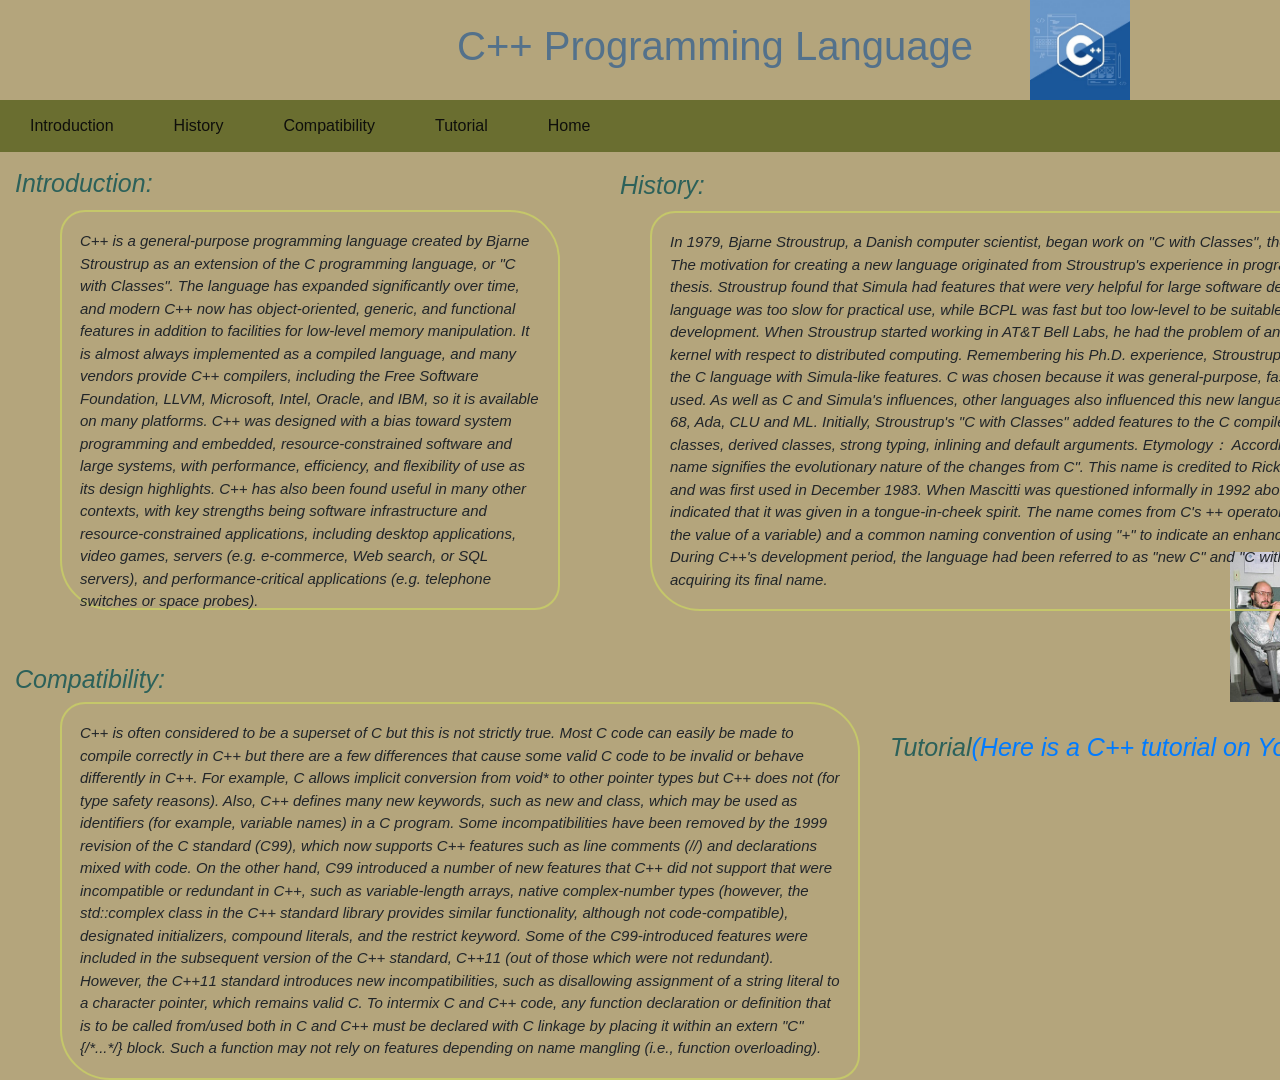
<file: C++.html>
<!DOCTYPE html>
<html lang="en">
  <head><link rel="stylesheet" href="https://cdn.jsdelivr.net/npm/bootstrap@4.5.3/dist/css/bootstrap.min.css" integrity="sha384-TX8t27EcRE3e/ihU7zmQxVncDAy5uIKz4rEkgIXeMed4M0jlfIDPvg6uqKI2xXr2" crossorigin="anonymous">
    <title>Programming Language</title>
    <meta charset="utf-8">
    <meta name="viewport" content="width=device-width, initial-scale=1">
  <style>
  a:link{
    text-decoration: none;
  }
  a:hover{
    color:rgb(58, 113, 117);
  }
  h1 {
    position: relative;
    width: 700px;
    bottom: 160px;
    left: 350px;
  }
  #rcorners1 {
    border-radius: 25px 50px 25px;
    border: 2px solid #c5c76a;
    padding: 18px;
    width: 500px;
    height: 400px;
    position: relative;
    bottom: 300px;
    left: 60px;
  }
  #rcorners2{
    border-radius: 25px 50px 25px;
    border: 2px solid #c5c76a;
    padding: 18px;
    width: 800px;
    height: 400px;
    position: relative;
    bottom: 715px;
    left: 650px;
  }
  #rcorners3{
    border-radius: 25px 50px 25px;
    border: 2px solid #c5c76a;
    padding: 18px;
    width: 800px;
    position: relative;
    bottom:640px;
    left: 60px;
  }
  h5 {
    position: relative;
    width:595px;
  }
  ul{
    list-style-type: none;
    margin: 0;
    padding: 0;
    overflow: hidden;
    background-color: rgb(106, 110, 48);
    position: relative;
    top: 100px;
    width: 595%;
  }
  li{
    float: left;
  }
  li a {
    display: block;
    color: rgba(10, 10, 10, 0.945);
    text-align: center;
    padding: 14px 30px;
    text-decoration: none;
  }
  li a:hover {
  background-color: rgb(117, 126, 41);
}
  div.image {
  position: relative;
  left: 1030px;
  top: -52px;
  }
  div.image2 {
  position: relative;
  left: 1230px;
  top: 400px;
  }
  div.container{
  position: relative;
  bottom:120px;
  }
  div.introduction{
  position: relative;
  left: 15px;
  top: -190px;
  }
  div.history{
  position: relative;
  left: 620px;
  top: -226px;
  }
  div.compatibility{
  position: relative;
  left: 15px;
  top: 230px;
  }
  div.tutorial{
  position: relative;
  left: 890px;
  top: 260px;
  }
body{
  background-color: rgb(180, 165, 124); 
}
h1{
  color: rgb(83, 113, 139);
  text-align:center
}
h2{
  color:rgba(3, 3, 3, 0.863);
    text-align: left;
    font-style: italic;
    font-size: 25px;
}
h3{
  color:rgba(3, 3, 3, 0.863);
    text-align: left;
    font-style: italic;
    font-size: 25px;
}
h4{
  color:rgba(3, 3, 3, 0.863);
    text-align: left;
    font-style: italic;
    font-size: 25px;
}
h5{
  color:rgba(3, 3, 3, 0.863);
    text-align: left;
    font-style: italic;
    font-size: 25px;
}
p{
    font-style: oblique;
    font-size: 15px;
}
  </style>
  </head>

<body style="height: 0px;width: 250px;">
<ul>
  <li><a href="#Introduction">Introduction</a></li>
  <li><a href="#History">History</a></li>
  <li><a href="#Compatibility">Compatibility</a></li>
  <li><a href="#Tutorial">Tutorial</a></li>
  <li><a href="./index.html">Home</a></li>
</ul>
<div class="image">
<img src="c++programminglanguagesclasses.jpg" alt="The picture of C++" style="width:100px;height:100px;">
</div>
<div class="image2">
<img src="BjarneStroustrup.jpg" alt="The picture of the creator of C++, in his AT&T New Jersey office c. 2000" style="width:190px;height:150px;">
</div>
<div class="container">
  <h1>C++ Programming Language</h1>
</div>
<div class="introduction">
<h2 style="color: rgb(44, 97, 90);">Introduction:</h2>
</div>
<div class="history">
<h3 style="color: rgb(44, 97, 90);">History:</h3>
</div>
<div class="compatibility">
<h4 style="color: rgb(44, 97, 90);">Compatibility:</h4>
</div>
<div class="tutorial">
<h5 style="color: rgb(44, 97, 90);">Tutorial<a href="https://www.youtube.com/watch?v=vLnPwxZdW4Y">(Here is a C++ tutorial on Youtube)</a></h5>
</div>
<p id="rcorners1">C++ is a general-purpose programming language created by Bjarne Stroustrup as an extension of the C programming language, 
  or "C with Classes". The language has expanded significantly over time, and modern C++ now has object-oriented, generic, 
  and functional features in addition to facilities for low-level memory manipulation. It is almost always implemented as a compiled language, 
  and many vendors provide C++ compilers, including the Free Software Foundation, LLVM, Microsoft, Intel, Oracle, and IBM, so it is available on many platforms.
 C++ was designed with a bias toward system programming and embedded, resource-constrained software and large systems, with performance, efficiency, and flexibility of use as its design highlights. 
 C++ has also been found useful in many other contexts, with key strengths being software infrastructure and resource-constrained applications, 
 including desktop applications, video games, servers (e.g. e-commerce, Web search, or SQL servers), and performance-critical applications (e.g. telephone switches or space probes).</p>
<p id="rcorners2">In 1979, Bjarne Stroustrup, a Danish computer scientist, began work on "C with Classes", 
  the predecessor to C++. The motivation for creating a new language originated from Stroustrup's experience in programming for his PhD thesis.
   Stroustrup found that Simula had features that were very helpful for large software development, but the language was too slow for practical use, 
   while BCPL was fast but too low-level to be suitable for large software development. When Stroustrup started working in AT&T Bell Labs, he had the problem of analyzing the UNIX kernel with respect to distributed computing. 
   Remembering his Ph.D. experience, Stroustrup set out to enhance the C language with Simula-like features. C was chosen because it was general-purpose, fast, portable and widely used. 
   As well as C and Simula's influences, other languages also influenced this new language, including ALGOL 68, Ada, CLU and ML.
  Initially, Stroustrup's "C with Classes" added features to the C compiler, Cpre, including classes, derived classes, strong typing, inlining and default arguments.
  Etymology：
  According to Stroustrup, "the name signifies the evolutionary nature of the changes from C". This name is credited to Rick Mascitti (mid-1983) and was first used in December 1983.
  When Mascitti was questioned informally in 1992 about the naming, he indicated that it was given in a tongue-in-cheek spirit. 
  The name comes from C's ++ operator (which increments the value of a variable) and a common naming convention of using "+" to indicate an enhanced computer program.
  During C++'s development period, the language had been referred to as "new C" and "C with Classes" before acquiring its final name.</p>
<p id="rcorners3">C++ is often considered to be a superset of C but this is not strictly true. 
  Most C code can easily be made to compile correctly in C++ but there are a few differences that cause some valid C code to be invalid or behave differently in C++. 
  For example, C allows implicit conversion from void* to other pointer types but C++ does not (for type safety reasons). 
  Also, C++ defines many new keywords, such as new and class, which may be used as identifiers (for example, variable names) in a C program.
  Some incompatibilities have been removed by the 1999 revision of the C standard (C99),
  which now supports C++ features such as line comments (//) and declarations mixed with code. 
  On the other hand, C99 introduced a number of new features that C++ did not support that were incompatible or redundant in C++, 
  such as variable-length arrays, native complex-number types (however, the std::complex class in the C++ standard library provides similar functionality, 
  although not code-compatible), designated initializers, compound literals, and the restrict keyword. 
  Some of the C99-introduced features were included in the subsequent version of the C++ standard, C++11 (out of those which were not redundant). 
  However, the C++11 standard introduces new incompatibilities, such as disallowing assignment of a string literal to a character pointer, which remains valid C.
  To intermix C and C++ code, any function declaration or definition that is to be called from/used both in C and C++ must be declared with C linkage by 
  placing it within an extern "C" {/*...*/} block. Such a function may not rely on features depending on name mangling (i.e., function overloading).</p>

</body>
</html>
</file>
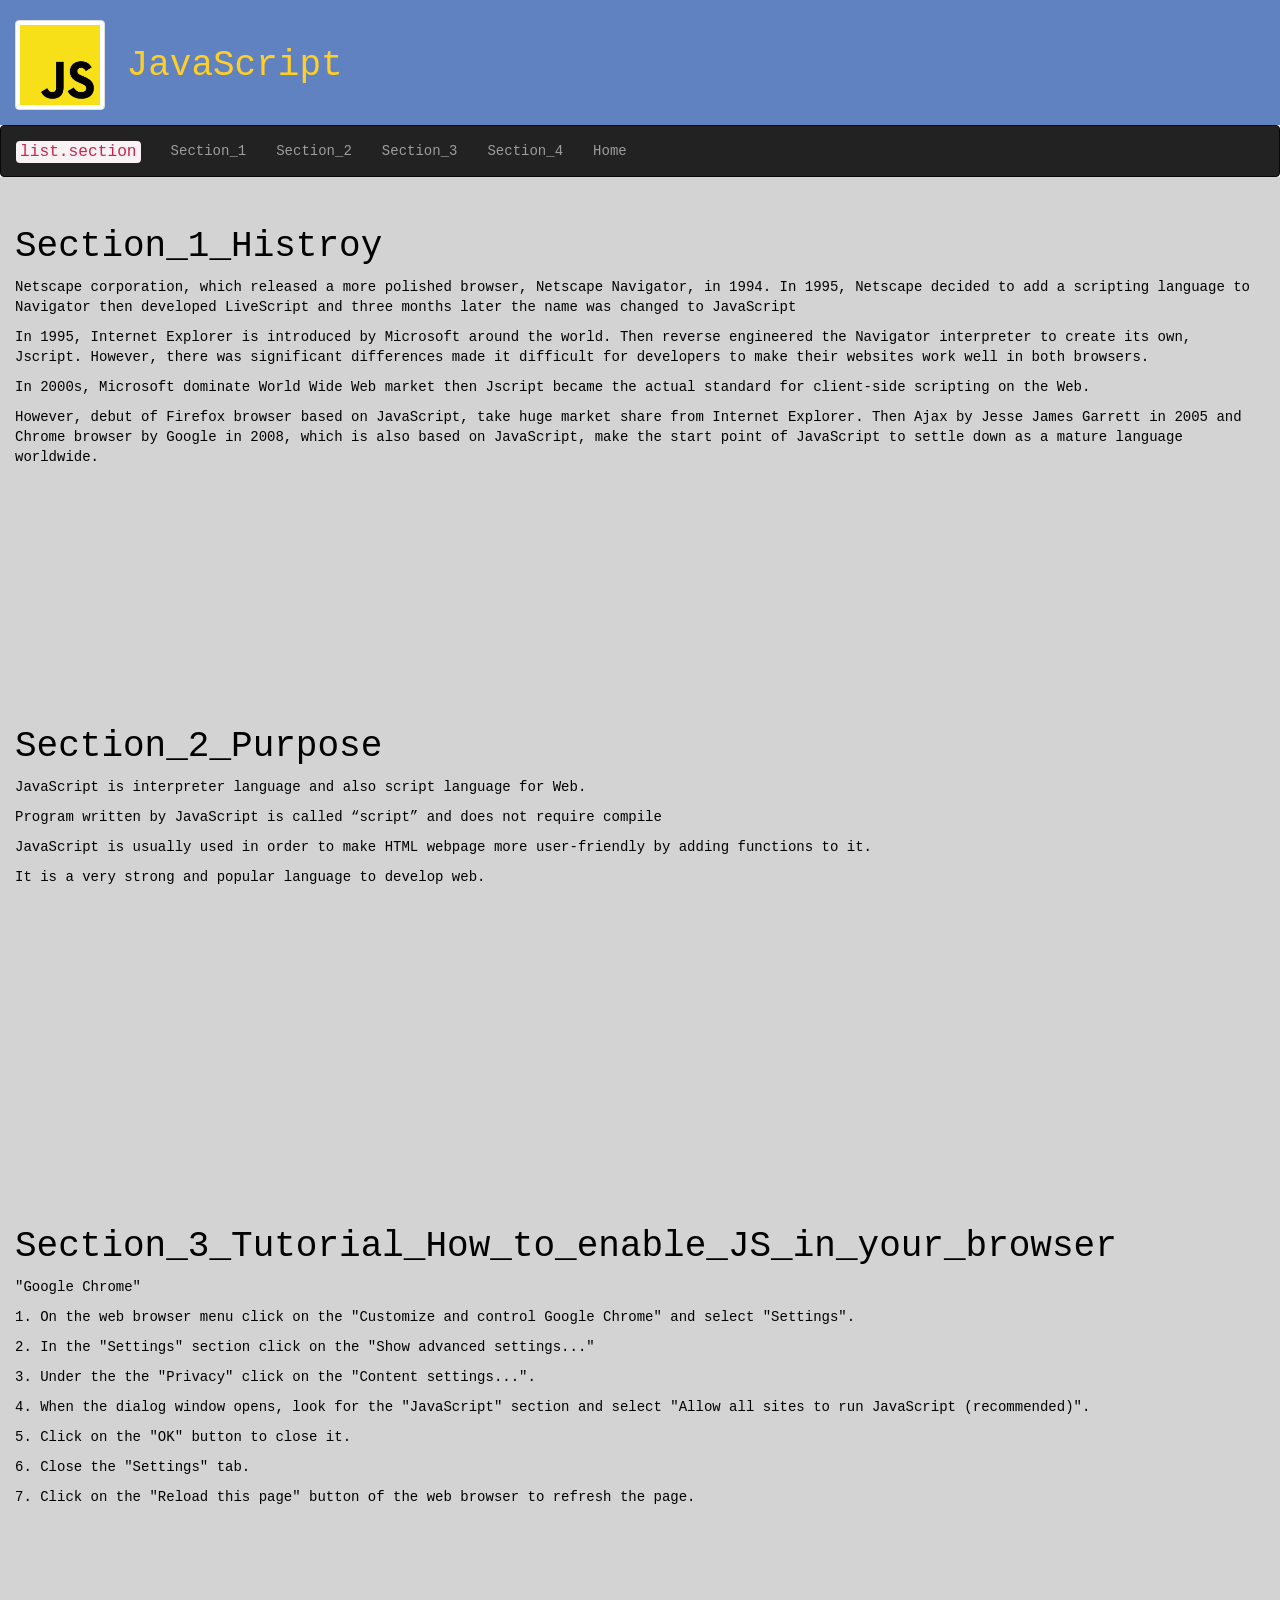
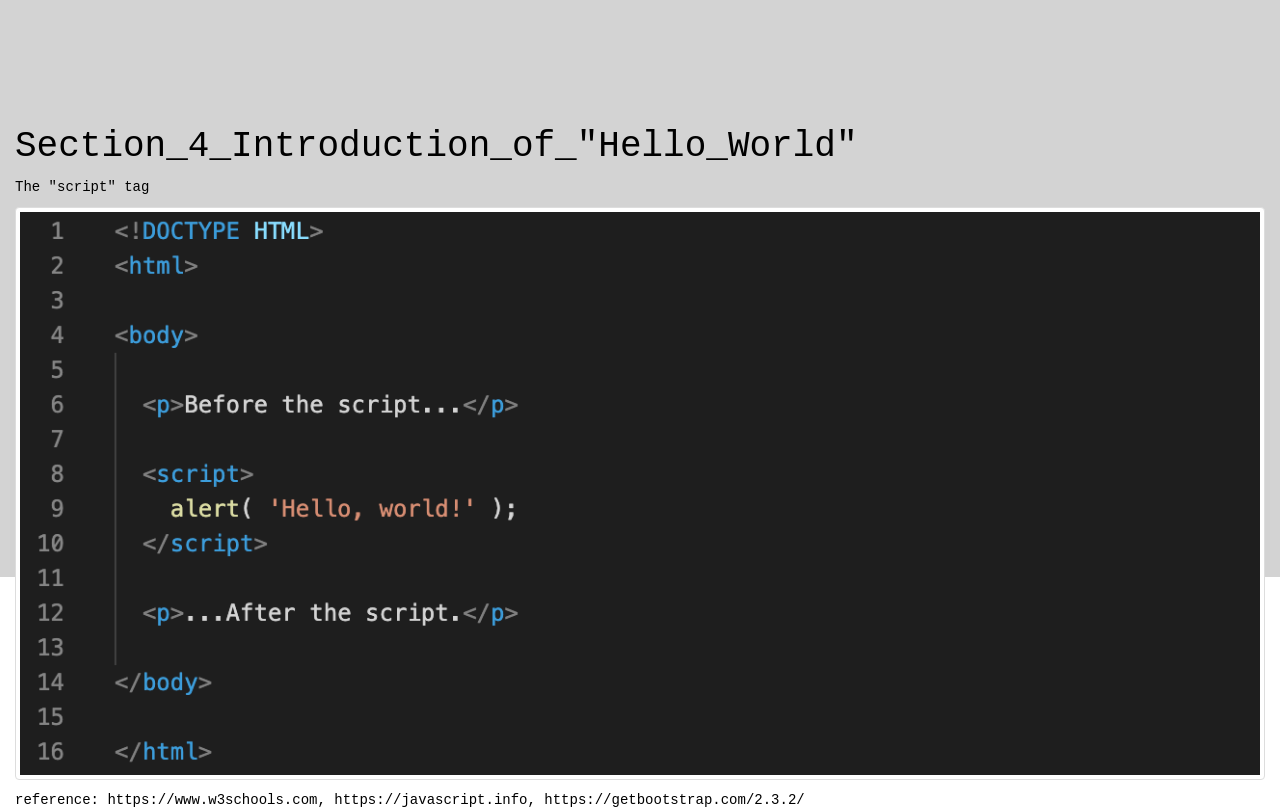
<file: JavaScript.html>
<!DOCTYPE html>
<html>
<head>
  <title>What is JavaScript</title>
  <meta charset="utf-8">
  <meta name="viewport" content="width=device-width, initial-scale=1">
  <link rel="stylesheet" href="https://maxcdn.bootstrapcdn.com/bootstrap/3.4.1/css/bootstrap.min.css">
  <script src="https://ajax.googleapis.com/ajax/libs/jquery/3.5.1/jquery.min.js"></script>
  <script src="https://maxcdn.bootstrapcdn.com/bootstrap/3.4.1/js/bootstrap.min.js"></script>
  <style>
  body {
    position: relative; 
  }
  .affix {
    top:0;
    width: 100%;
    z-index: 9999 !important;
  }
  .navbar {
    margin-bottom: 0px;
  }

  .affix ~ .container-fluid {
   position: relative;
   top: 50px;
  }
  #section1 {padding-top:30px;height:500px;color: black; background-color: LightGray;}
  #section2 {padding-top:30px;height:500px;color: black; background-color: LightGray;}
  #section3 {padding-top:30px;height:500px;color: black; background-color: LightGray;}
  #section4 {padding-top:30px;height:500px;color: black; background-color: LightGray;}
  </style>
</head>
<body data-spy="scroll" data-target=".navbar" data-offset="50">
<div style="font-family:monospace">
<div class="container-fluid" style="background-color:rgb(96, 130, 193) ;color:rgb(255, 255, 255);height:125px;">
  <div style="text-align: start;"> 
   <h1 style="color: rgb(255, 207, 39)">
      <img src="JS_picture.png"  class="img-thumbnail" alt="Cinque Terre" width="90" height="90"> 
      JavaScript 
   </h1>
  </div>
</div>

<nav class="navbar navbar-inverse" data-spy="affix" data-offset-top="125">
  <div class="container-fluid">
    <div class="navbar-header">
        <button type="button" class="navbar-toggle" data-toggle="collapse" data-target="#myNavbar">
          <span class="icon-bar"></span>
          <span class="icon-bar"></span>
          <span class="icon-bar"></span> 
          <span class="icon-bar"></span>                       
        </button>
      <a class="navbar-brand" href="#" ><code>list.section</code></a>
    </div>
    <div>
      <div class="collapse navbar-collapse" id="myNavbar">
        <ul class="nav navbar-nav">
          <li><a href="#section1">Section_1</a></li>
          <li><a href="#section2">Section_2</a></li>
          <li><a href="#section3">Section_3</a></li>
          <li><a href="#section4">Section_4</a></li>
          <li><a href="./index.html">Home</a></li>
        </ul>
      </div>
    </div>
  </div>
</nav>    


 <div id="section1" class="container-fluid">
   <h1>Section_1_Histroy</h1>
   <p>Netscape corporation, which released a more polished browser, Netscape Navigator, in 1994.
    In 1995, Netscape decided to add a scripting language to Navigator then developed LiveScript and three months later the name was changed to JavaScript
   </p>
   <p>In 1995, Internet Explorer is introduced by Microsoft around the world. Then reverse engineered the Navigator interpreter to create its own, Jscript.
    However, there was significant differences made it difficult for developers to make their websites work well in both browsers.
   </p>
   <p>In 2000s, Microsoft dominate World Wide Web market then Jscript became the actual standard for client-side scripting on the Web.
   </p>
   <p>However, debut of Firefox browser based on JavaScript, take huge market share from Internet Explorer. 
     Then Ajax by Jesse James Garrett in 2005 and Chrome browser by Google in 2008, which is also based on JavaScript, make the start point of JavaScript to settle down as a mature language worldwide.
   </p>
 </div>
 <div id="section2" class="container-fluid">
   <h1>Section_2_Purpose</h1>
   <p>JavaScript is interpreter language and also script language for Web.</p>
   <p>Program written by JavaScript is called “script” and does not require compile</p>
   <p>JavaScript is usually used in order to make HTML webpage more user-friendly by adding functions to it.</p>
   <p>It is a very strong and popular language to develop web.</p>
 </div>
 <div id="section3" class="container-fluid">
   <h1>Section_3_Tutorial_How_to_enable_JS_in_your_browser</h1>
   <p>"Google Chrome"</p>
   <p>1. On the web browser menu click on the "Customize and control Google Chrome" and select "Settings".</p>
   <p>2. In the "Settings" section click on the "Show advanced settings..."</p>
   <p>3. Under the the "Privacy" click on the "Content settings...".</p>
   <p>4. When the dialog window opens, look for the "JavaScript" section and select "Allow all sites to run JavaScript (recommended)".</p>
   <p>5. Click on the "OK" button to close it.</p>
   <p>6. Close the "Settings" tab.</p>
   <p>7. Click on the "Reload this page" button of the web browser to refresh the page.</p>
   <p></p>
 </div>
 <div id="section4" class="container-fluid">
  <h1>Section_4_Introduction_of_"Hello_World"</h1>
  <p>The "script" tag</p>
  <p>
    <img src="hwJS.png", class="img-thumbnail">
  </p>
  <p>reference: https://www.w3schools.com, https://javascript.info, https://getbootstrap.com/2.3.2/</p>
 </div>

 </div>

</body>
</html>
</file>
